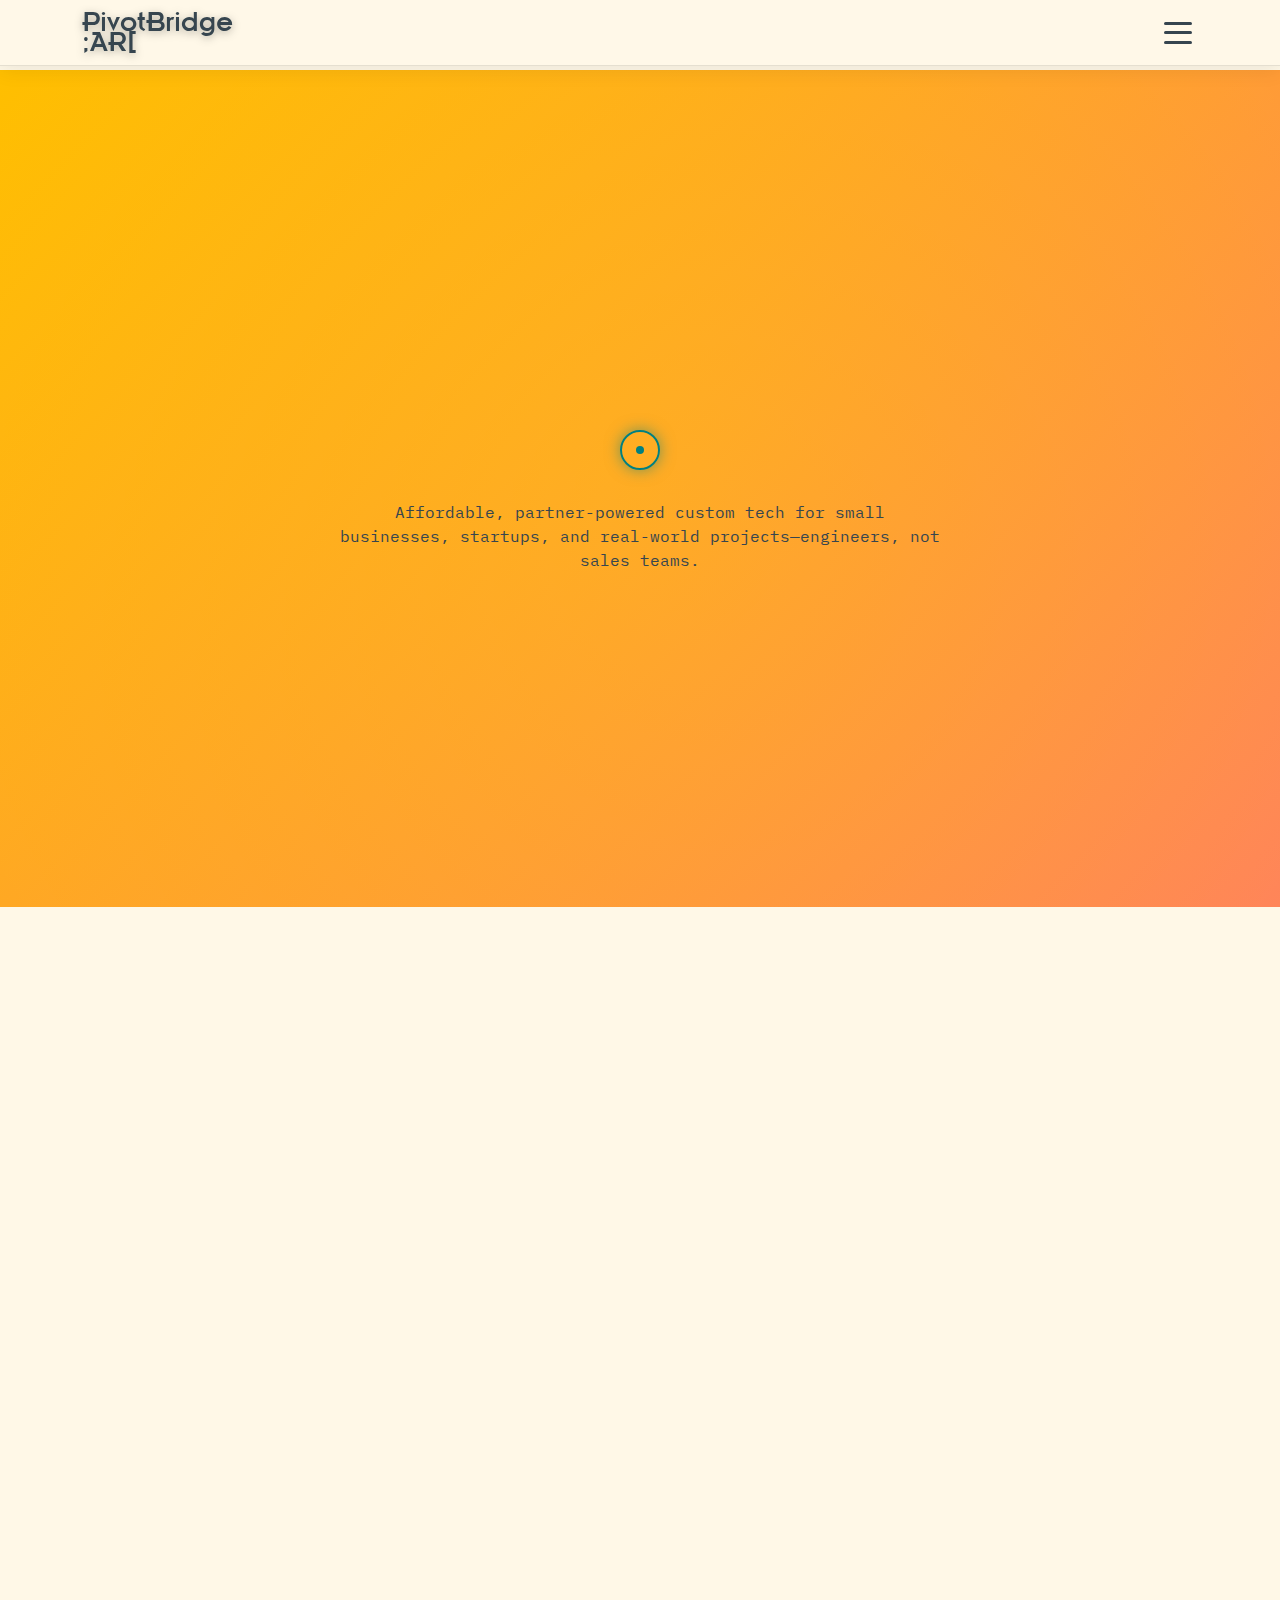
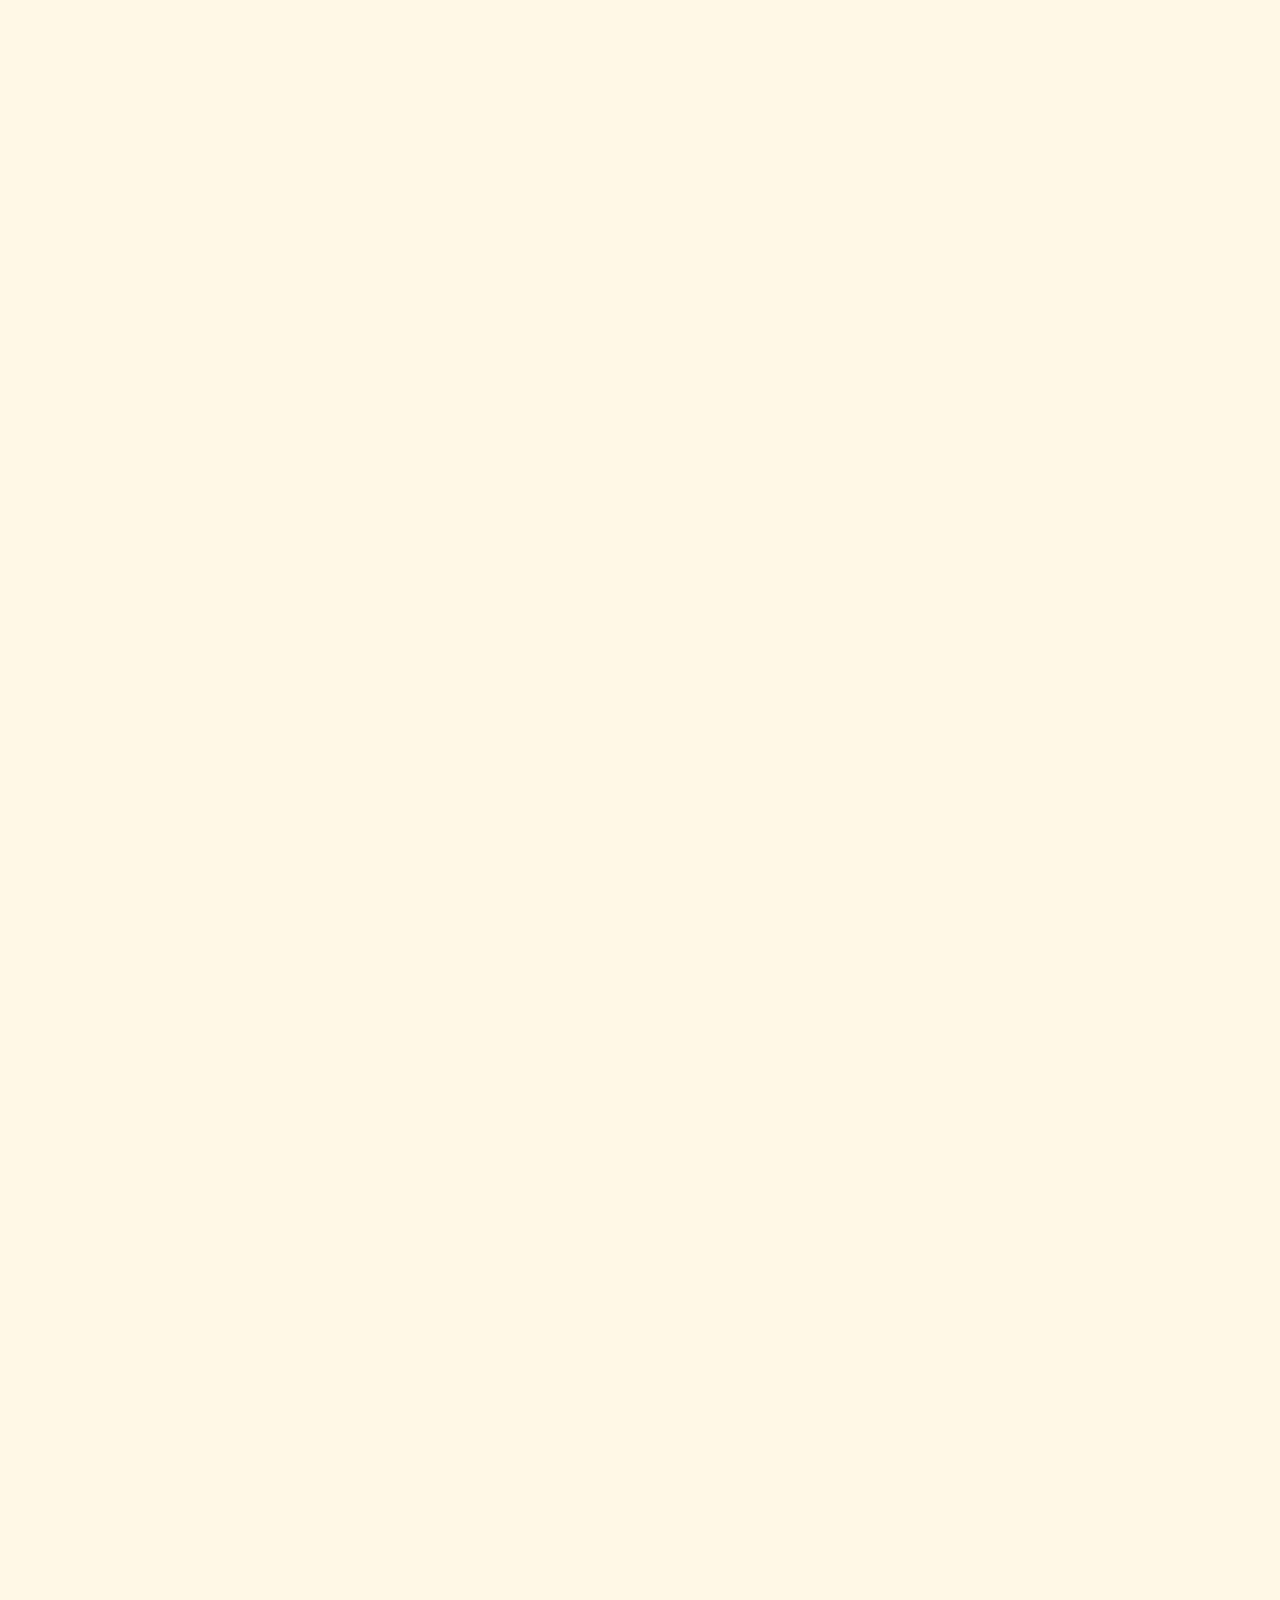
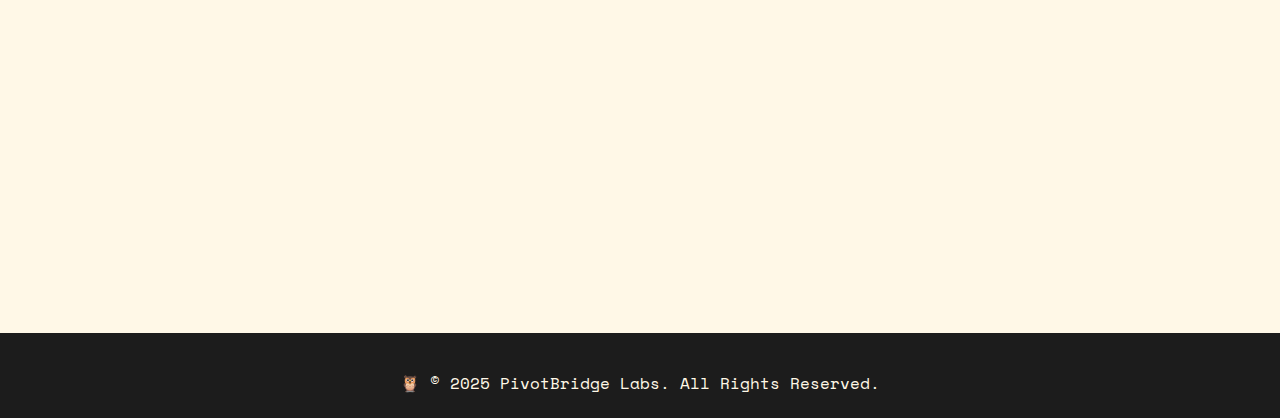
<file: index.html>
<!DOCTYPE html>
<html lang="en">
<head>
    <meta charset="UTF-8">
    <meta name="viewport" content="width=device-width, initial-scale=1.0">

    <title>PivotBridge Labs | No Middlemen. No Delays. No Excuses.</title>
    <meta name="description" content="PivotBridge Labs offers affordable custom software development, AI solutions, and IoT integration for startups and small businesses. Work directly with engineers—no middlemen, no delays.">
    <meta name="keywords" content="custom software, AI agents, chatbot development, IoT solutions, MVP development, small business tech, startup tech partner">
    <meta name="author" content="PivotBridge Labs">

    <link rel="icon" href="assets/L.jpg" type="image/svg+xml">
    <link rel="shortcut icon" href="assets/favicon.ico" type="image/x-icon">

    <meta property="og:type" content="website">
    <meta property="og:url" content="https://your-website-url.com/">
    <meta property="og:title" content="PivotBridge Labs | No Middlemen. No Delays. No Excuses.">
    <meta property="og:description" content="Affordable, partner-powered custom tech for small businesses, startups, and real-world projects—engineers, not sales teams.">
    <meta property="og:image" content="./assets/L.jpg">

    <meta property="twitter:card" content="summary_large_image">
    <meta property="twitter:url" content="https://your-website-url.com/">
    <meta property="twitter:title" content="PivotBridge Labs | No Middlemen. No Delays. No Excuses.">
    <meta property="twitter:description" content="Affordable, partner-powered custom tech for small businesses, startups, and real-world projects—engineers, not sales teams.">
    <meta property="twitter:image" content="./assets/L.jpg">

    <meta name="theme-color" content="#FFBF00">
    
    <link href="https://cdn.jsdelivr.net/npm/bootstrap@5.3.2/dist/css/bootstrap.min.css" rel="stylesheet">
    <link rel="stylesheet" href="https://cdn.jsdelivr.net/npm/bootstrap-icons@1.11.1/font/bootstrap-icons.css">
    
    <link rel="preconnect" href="https://fonts.googleapis.com">
    <link rel="preconnect" href="https://fonts.gstatic.com" crossorigin>
    <link href="https://fonts.googleapis.com/css2?family=Fira+Code:wght@300&family=IBM+Plex+Mono:wght@500&family=JetBrains+Mono:wght@700&family=Recursive:wght@400&family=Space+Mono:wght@400;700&display=swap" rel="stylesheet">
    <!-- Calendly badge widget begin -->
<link href="https://assets.calendly.com/assets/external/widget.css" rel="stylesheet">
<script src="https://assets.calendly.com/assets/external/widget.js" type="text/javascript" async></script>
<script type="text/javascript">window.onload = function() { Calendly.initBadgeWidget({ url: 'https://calendly.com/contact-pbl-zohomail?background_color=ffbf00&text_color=1c1c1c&primary_color=fff8e7', text: 'Setup a Quick call', color: '#ffbf00', textColor: '#36454f', branding: true }); }</script>
<!-- Calendly badge widget end -->
    <link rel="stylesheet" href="style.css">
</head>
<body>

    <div class="cursor-dot"></div>
    <div class="cursor-circle"></div>

    <nav class="navbar navbar-expand-lg fixed-top">
        <div class="container">
            <a class="navbar-brand logo-text" href="#hero">
                <span id="logo-line1"></span>
                <span id="logo-line2"></span>
            </a>
            
            <div class="d-flex align-items-center">
                <div class="collapse navbar-collapse" id="navbarNav">
                    <ul class="navbar-nav ms-auto">
                      <li class="nav-item"><a class="nav-link" href="#hero"">Hero</a></li>
                      <li class="nav-item"><a class="nav-link" href="#about">Story?</a></li>
                      <li class="nav-item"><a class="nav-link" href="#services">WhatWeDo</a></li>
                      <li class="nav-item"><a class="nav-link" href="#testimonials">HappyFolks</a></li>
                      <li class="nav-item"><a class="nav-link" href="#contact">Holler</a></li>
                    </ul>
                </div>

                <div class="custom-toggler" id="custom-toggler" data-bs-toggle="collapse" data-bs-target="#navbarNav">
                    <div class="flipper">
                        <div class="front">
                            <div class="hamburger-icon">
                                <span></span>
                                <span></span>
                                <span></span>
                            </div>
                        </div>
                        <div class="back">
                            <img src="assets/L.svg" alt="Logo Icon">
                        </div>
                    </div>
                </div>
            </div>
        </div>
    </nav>

    <header id="hero" class="hero-section">
      <div class="container text-center">
          <div class="hero-logo-container">
              <img src="assets/L.svg" alt="PivotBridge Labs Logo" class="hero-logo mb-4">
          </div>
          
          <h1 class="tagline">
            <div class="tagline-flipper">
              <div class="tagline-animator">
                <div class="phrase-1"><span>No Middlemen.</span></div>
                <div class="phrase-2"><span>No Delays.</span></div>
                <div class="phrase-3"><span>No Excuses.</span></div>
              </div>
            </div>
          </h1>

          <p class="elevator-pitch">
              <span>Affordable, partner-powered custom tech for small businesses, startups, and real-world projects—engineers, not sales teams.</span>
          </p>
          <p class="prototype-offer">
              <span>See a prototype of your idea first, with no upfront fees. Love it? <i>Then</i> we'll talk numbers.</span>
              <i class="bi bi-question-circle-fill ms-2" 
                 data-bs-toggle="tooltip" 
                 data-bs-placement="top" 
                 title="Applies to initial consultation and defined prototype scope. Terms and conditions apply.">
              </i>
          </p>
          <div class="cta-button-group">
              <a href="#contact" class="btn-group-main">
                  <span>Let's Build Together</span>
              </a>
              <a href="https://www.linkedin.com/company/pivotbridge-labs" target="_blank" rel="noopener noreferrer" class="btn-group-linkedin" aria-label="Visit our LinkedIn">
                  <i class="bi bi-linkedin"></i>
              </a>
          </div>
          <div class="direct-contact text-center mt-4">Book a call with us on <a href="https://calendly.com/contact-pbl-zohomail" target="_blank" rel="noopener noreferrer">Calendly</a></div><br><br>
      </div>
  </header>

    <main>
      <section id="about" class="py-5 fade-in-section">
        <div class="container">
            <div class="row align-items-center">
                <div class="col-lg-7">
                    <h2 class="section-heading">Engineers at the Core.</h2>
                    <div class="team-highlight mt-3">5+ real engineers (and growing!)</div><br><br>
                    <p class="section-subheading">We are a ground-level tech collective owned and operated by the engineers who build your product. We eliminate the middlemen to close the gap between great ideas and quality execution.</p>
                    <div class="about-points">
                        <div class="point">
                            <i class="bi bi-person-video2"></i>
                            <div>
                                <h5>Direct Communication</h5>
                                <p>Talk directly to the builders. This ensures clarity, speed, and a result that's genuinely aligned with your vision.</p>
                            </div>
                        </div>
                        <div class="point">
                            <i class="bi bi-bullseye"></i>
                            <div>
                                <h5>Focused on Impact</h5>
                                <p>We solve real-world problems for small businesses and startups who need a tech partner without the enterprise overhead.</p>
                            </div>
                        </div>
                        <div class="point">
                            <i class="bi bi-rocket-takeoff"></i>
                            <div>
                                <h5>Prototype-First Model</h5>
                                <p>Share your vision and we'll build an initial prototype. You see your idea in action *before* any major financial commitment. If you love it, we'll talk numbers.</p>
                            </div>
                        </div>
                    </div>
                   
                </div>
                <div class="col-lg-5 text-center about-visual">
                  <div class="about-icon-container">
                      <i class="bi bi-people-fill"></i>
                  </div>
                </div>
            </div>
        </div>
    </section>

        <section id="services" class="py-5 fade-in-section">
            <div class="container">
                <h2 class="section-heading text-center">What We Build</h2>
                <div class="row g-4 mt-4">
                    <div class="col-md-6 col-lg-4">
                        <div class="service-card fade-in-card">
                            <h3>Custom Software Development</h3>
                            <p>Web apps, mobile solutions, and desktop tools built from scratch to fit your exact needs.</p>
                            <a href="#contact" class="card-link">Get a Quote</a>
                        </div>
                    </div>
                    <div class="col-md-6 col-lg-4">
                        <div class="service-card fade-in-card">
                            <h3>AI Agent & Chatbot Solutions</h3>
                            <p>Automate tasks and enhance user engagement with intelligent, custom-trained AI agents.</p>
                             <a href="#contact" class="card-link">Get a Quote</a>
                        </div>
                    </div>
                    <div class="col-md-6 col-lg-4">
                        <div class="service-card fade-in-card">
                            <h3>IoT & Hardware Integration</h3>
                            <p>Connecting physical devices to the digital world for data collection and smart automation.</p>
                             <a href="#contact" class="card-link">Get a Quote</a>
                        </div>
                    </div>
                    <div class="col-md-6 col-lg-4">
                        <div class="service-card fade-in-card">
                            <h3>Startup/Product MVPs</h3>
                            <p>Launch your vision quickly with a lean, effective Minimum Viable Product to test your market.</p>
                             <a href="#contact" class="card-link">Get a Quote</a>
                        </div>
                    </div>
                    <div class="col-md-6 col-lg-4">
                        <div class="service-card fade-in-card">
                            <h3>Local Business and School Tech</h3>
                            <p>Affordable tech upgrades, from inventory systems to educational tools for your community.</p>
                             <a href="#contact" class="card-link">Get a Quote</a>
                        </div>
                    </div>
                    <div class="col-md-6 col-lg-4">
                        <div class="service-card fade-in-card">
                            <h3>Freelance/Contract Projects</h3>
                            <p>Need an extra developer or a specialized team to augment your current project? We can help.</p>
                             <a href="#contact" class="card-link">Get a Quote</a>
                        </div>
                    </div>
                </div>
            </div>
        </section>

        <section id="testimonials" class="py-5 bg-light-ivory fade-in-section">
          <div class="container">
              <h2 class="section-heading text-center">What Our Clients Say</h2>
              <div class="testimonial-carousel-container mt-5">
                  
                  <div class="testimonial-card">
                      <p class="testimonial-text">"<b><u>PivotBridge Labs</u></b> did an awesome job getting this additional automation script stood up in record time.In a little over a week, we were able to go from concept to fully functional prototype with numerous features. Excited to explore this prototype further!"</p>
                      <footer class="testimonial-author">
                          <strong>Jesse Miller</strong>, MD, <a href="https://severalmillers.com/">Several Millers.</a>
                      </footer>
                  </div>

                  <div class="testimonial-card">
                      <p class="testimonial-text">More Coming Soon!</p>
                      <footer class="testimonial-author">
                          <strong>PivotBridge Labs</strong>
                      </footer>
                  </div>

              </div>
          </div>
      </section>

      <section id="contact" class="py-5 fade-in-section">

        <div class="container">
            <h2 class="section-heading text-center">Let's Make it Happen.</h2>
            <div class="row justify-content-center mt-4">
                <div class="col-lg-8">
                    <form id="contact-form" action="https://api.web3forms.com/submit" method="POST">

                        <input type="hidden" name="access_key" value="5701d4e2-b384-4de3-bc76-6880e9004c04">
                        <input type="hidden" name="subject" value="New Inquiry from PivotBridge Labs Website">
                        <input type="hidden" name="from_name" value="PivotBridge Labs">
                        <input type="checkbox" name="botcheck" style="display: none;">

                        <div class="mb-3">
                            <label for="name" class="form-label">What should we call you?</label>
                            <input type="text" class="form-control" id="name" name="name" required>
                        </div>
                        <div class="mb-3">
                            <label for="email" class="form-label">Where can we reach you?</label>
                            <input type="email" class="form-control" id="email" name="email" required>
                        </div>
                        <div class="mb-3">
                            <label for="message" class="form-label">What's on your mind?</label>
                            <textarea class="form-control" id="message" name="message" rows="5" required></textarea>
                        </div>
                        <button type="submit" class="btn btn-cta w-100">Let's Talk !!</button>
                    </form>
                    <div id="form-status" class="text-center mt-3"></div>
                    <div class="direct-contact text-center mt-4">
                        <p>Or email us directly at <a href="mailto:contact.pbl@zohomail.in">contact.pbl@zohomail.in</a></p>
                    </div>
                    <div class="direct-contact text-center mt-4">
                        <p>Or book a call with us on <a href="https://calendly.com/contact-pbl-zohomail" target="_blank" rel="noopener noreferrer">Calendly</a></p>
                    </div>
                </div>
            </div>
        </div>
    </section>
    </main>

    <footer class="site-footer">
        <div class="container text-center">
            <p class="copyright"> <a href="https://ramc26.github.io/RamTechSuite/" target="_blank" rel="noopener noreferrer" style="text-decoration: none;">🦉</a> &copy; 2025 PivotBridge Labs. All Rights Reserved.</p>
        </div>
    </footer>

    <script src="https://cdn.jsdelivr.net/npm/bootstrap@5.3.2/dist/js/bootstrap.bundle.min.js"></script>
    <script src="app.js"></script>
</body>
</html>
</file>
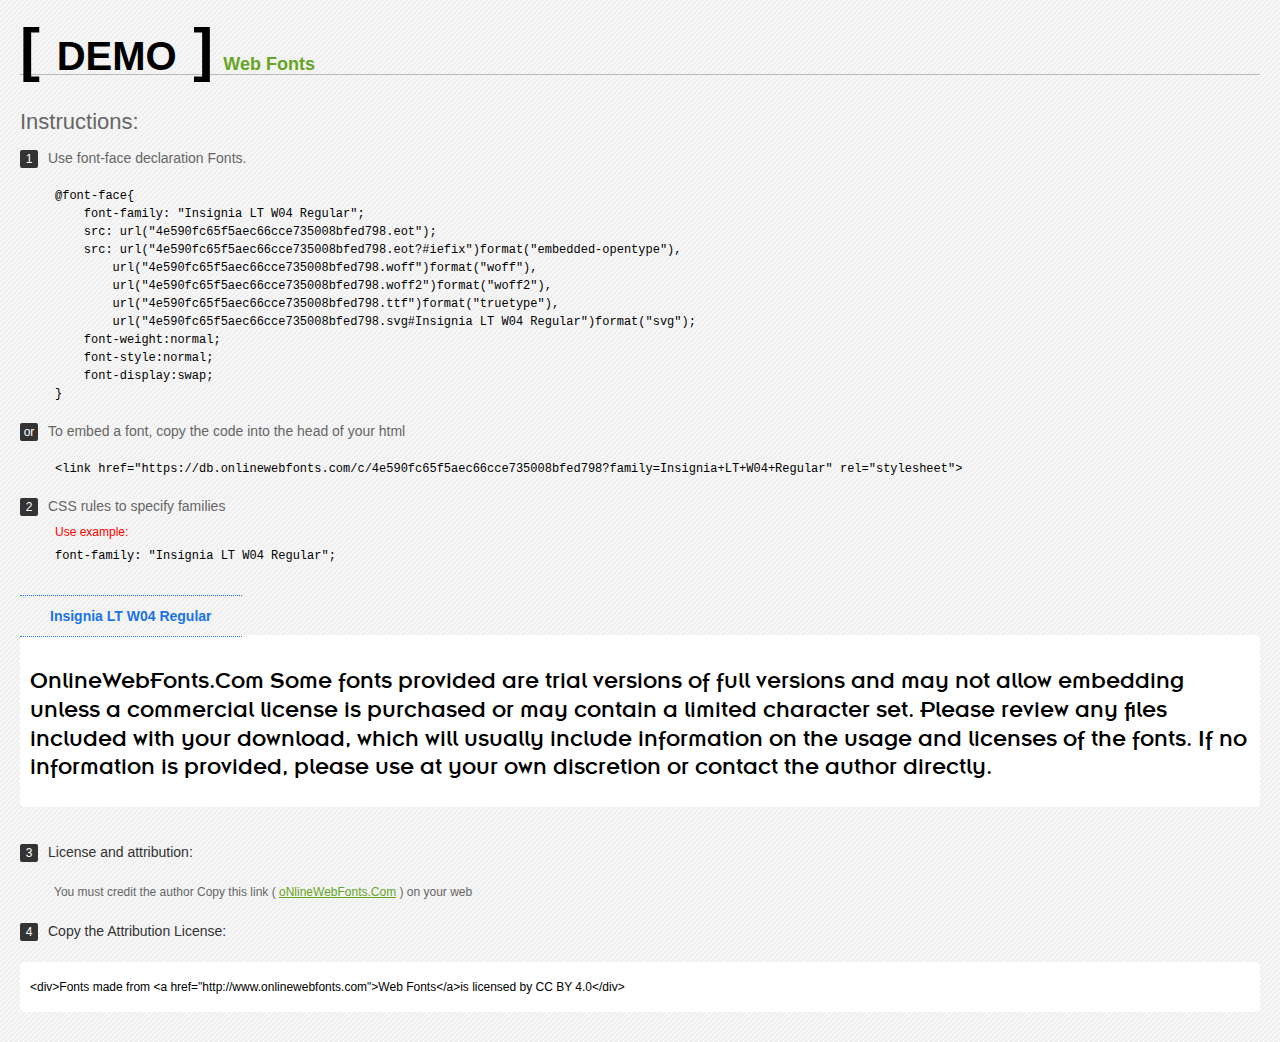
<file: assets/Web Fonts/Web Fonts Demo.html>
<!doctype html>
<html>
<head>
<meta charset="utf-8">
<title>Insignia LT W04 Regular Fonts Demo</title>
<style type="text/css">
*{margin:0;padding:0;list-style-type:none;}body{font-family:Arial,Helvetica,sans-serif;line-height:1.5;font-size:16px;padding:20px;color:#333;background-image:url([data-uri]);}a{color:#66A523;}a:hover,.g:hover{opacity:0.7;}h1{font-size:60px;border-bottom:1px solid #bbb;line-height:20px;color:#000;text-transform:uppercase;margin-top:20px;}h1 a{font-size:18px;color:#66A523;text-decoration:none;text-transform:capitalize;margin-left:10px;}h1 font{font-size:40px;}.info{float:left;font-size:14px;margin-top:30px;color:#666;}.info .inst{font-size:22px;margin-bottom:10px;}.info span,.by span{color:#fff;border-radius:2px;display:inline-block;width:18px;height:18px;text-align:center;margin-right:10px;background-color:#333333;font-size:12px;line-height:18px;}.info .exs{font-size:12px;color:#666;margin-left:35px;display:block;}.info .exs font{color:#f00;line-height:30px;}.demo{float:left;width:100%;height:auto;padding-bottom:10px;margin-top:70px;background-color:#FFF;border-radius:5px;}.demo a{color:#1a73e8;float:left;font-weight:bold;font-size:14px;padding-right:30px;padding-left:30px;position:relative;border-top-width:1px;border-top-style:dotted;border-top-color:#1A73E8;text-decoration:none;border-bottom-width:1px;border-bottom-style:dotted;border-bottom-color:#1A73E8;line-height:40px;margin-top:-40px;}.demo .t{font-size:24px;float:left;width:calc(100% - 20px);color:#000;height:120px;margin-top:20px;line-height:1.2em;overflow-x:hidden;padding:10px;}.by{padding-top:15px;float:left;width:100%;margin-top:10px;margin-right:0;margin-bottom:10px;margin-left:0;font-size:14px;color:#666;}.by .b{padding-top:10px;padding-bottom:10px;color:#333;}.by .a{padding-top:10px;padding-bottom:10px;margin-left:34px;font-size:12px;}.te{width:100%;height:auto;border:0px solid #CCC;resize:none;float:left;margin-top:10px;line-height:16px;overflow:hidden;border-radius:5px;color:#000000;background-color:#FFF;font-size:12px;margin-bottom:20px;text-indent:10px;padding-top:17px;padding-bottom:17px;}pre{color:#000;}
</style>
<style type="text/css">

@font-face{
    font-family: "Insignia LT W04 Regular";
    src: url("4e590fc65f5aec66cce735008bfed798.eot");
    src: url("4e590fc65f5aec66cce735008bfed798.eot?#iefix")format("embedded-opentype"),
        url("4e590fc65f5aec66cce735008bfed798.woff")format("woff"),
        url("4e590fc65f5aec66cce735008bfed798.woff2")format("woff2"),
        url("4e590fc65f5aec66cce735008bfed798.ttf")format("truetype"),
        url("4e590fc65f5aec66cce735008bfed798.svg#Insignia LT W04 Regular")format("svg");
    font-weight:normal;
    font-style:normal;
    font-display:swap;
}

</style>
</head>
<body>
<h1> <span>[ <font>Demo</font> ]</span><a href="http://www.onlinewebfonts.com" target="_blank">Web Fonts</a></h1>
<div class="info">
  <div class="inst">Instructions:</div>
  <span>1</span>Use font-face declaration Fonts.
  <div class="exs">
    <pre>

@font-face{
    font-family: "Insignia LT W04 Regular";
    src: url("4e590fc65f5aec66cce735008bfed798.eot");
    src: url("4e590fc65f5aec66cce735008bfed798.eot?#iefix")format("embedded-opentype"),
        url("4e590fc65f5aec66cce735008bfed798.woff")format("woff"),
        url("4e590fc65f5aec66cce735008bfed798.woff2")format("woff2"),
        url("4e590fc65f5aec66cce735008bfed798.ttf")format("truetype"),
        url("4e590fc65f5aec66cce735008bfed798.svg#Insignia LT W04 Regular")format("svg");
    font-weight:normal;
    font-style:normal;
    font-display:swap;
}

</pre>
  </div>
  <span>or</span>To embed a font, copy the code into the head of your html
  <div class="exs">
<br/><pre>&lt;link href=&quot;https://db.onlinewebfonts.com/c/4e590fc65f5aec66cce735008bfed798?family=Insignia+LT+W04+Regular&quot; rel=&quot;stylesheet&quot;&gt;</pre><br/>
  </div>
  <span>2</span>CSS rules to specify families
  <div class="exs"><font>Use example:</font> <br/>
    <pre>
font-family: &quot;Insignia LT W04 Regular&quot;;
</pre>
  </div>
</div>
<!--demo-->
<div class="demo"><a href="https://www.onlinewebfonts.com/download/4e590fc65f5aec66cce735008bfed798" target="_blank">Insignia LT W04 Regular</a>
  <div class="t" style='font-family:"Insignia LT W04 Regular"'>
  OnlineWebFonts.Com Some fonts provided are trial versions of full versions and may not allow embedding 
unless a commercial license is purchased or may contain a limited character set. 
Please review any files included with your download, 
which will usually include information on the usage and licenses of the fonts. 
If no information is provided, 
please use at your own discretion or contact the author directly.</div>
</div>
<!--demo-->
<div class="by">
  <div class="b"><span>3</span>License and attribution:</div>
  <div class="a">You must credit the author Copy this link ( <a href="http://www.onlinewebfonts.com" target="_blank">oNlineWebFonts.Com</a> ) on your web</div>
  <div class="b"><span>4</span>Copy the Attribution License:</div>
  <div class="te">&lt;div&gt;Fonts made from &lt;a href="http://www.onlinewebfonts.com"&gt;Web Fonts&lt;/a&gt;is licensed by CC BY 4.0&lt;/div&gt;</div>
</div>
</body>
</html>
</file>
<file: style.css>
@font-face {
    font-family: 'Insignia';
    src: url('assets/Insignia LT W04 Regular.ttf') format('truetype');
    font-weight: normal;
    font-style: normal;
}

:root {
    --amber: #FFBF00;
    --charcoal: #36454F;
    --teal: #008080;
    --aqua: #00A9A9;
    --ivory: #FFF8E7;
    --graphite: #1C1C1C;
    --gold: #FFD700;
    --coral: #FF6B6B;
    --coral-light: #FF8559;
    --font-heading: 'JetBrains Mono', monospace;
    --font-subheading: 'IBM Plex Mono', monospace;
    --font-body: 'Recursive', monospace;
    --font-note: 'Fira Code', monospace;
    --font-menu: 'Space Mono', monospace;
    --font-logo: 'Insignia', serif;
}

body {
    background-color: var(--ivory);
    color: var(--charcoal);
    font-family: var(--font-body);
    padding-top: 70px;
    cursor: none;
}

a,
button,
.service-card {
    cursor: none;
}

.cursor-dot {
    width: 8px;
    height: 8px;
    background-color: var(--teal);
    position: fixed;
    top: 50%;
    left: 50%;
    transform: translate(-50%, -50%);
    border-radius: 50%;
    pointer-events: none;
    z-index: 9999;
    transition: transform 0.1s ease-out;
}

.cursor-circle {
    width: 40px;
    height: 40px;
    border: 2px solid var(--teal);
    position: fixed;
    top: 50%;
    left: 50%;
    transform: translate(-50%, -50%);
    border-radius: 50%;
    pointer-events: none;
    z-index: 9999;
    transition: transform 0.2s ease-out, width 0.3s, height 0.3s, opacity 0.3s, border-color 0.3s;
    box-shadow: 0 0 15px rgba(0, 128, 128, 0.55);
    animation: cursorPulse 2s ease-in-out infinite;
}

@keyframes cursorPulse {
    0%, 100% { 
        transform: translate(-50%, -50%) scale(1);
        opacity: 0.8;
    }
    50% { 
        transform: translate(-50%, -50%) scale(1.1);
        opacity: 1;
    }
}

.cursor-grow {
    transform: translate(-50%, -50%) scale(5.8);
    opacity: 0.7;
    border-color: var(--amber);
    box-shadow: 0 0 25px rgba(255, 191, 0, 0.5);
}

.fade-in-section,
.fade-in-card {
    opacity: 0;
    transform: translateY(30px);
    transition: opacity 0.6s ease-out, transform 0.6s ease-out;
}

.fade-in-section.visible,
.fade-in-card.visible {
    opacity: 1;
    transform: translateY(0);
}

.service-card.fade-in-card {
    transition-delay: calc(var(--card-index) * 100ms);
}

h1,
h2,
h3,
h4,
h5,
h6 {
    font-family: var(--font-heading);
    font-weight: 700;
    color: var(--charcoal);
}

.section-heading {
    font-family: var(--font-heading);
    position: relative;
    display: inline-block;
    padding-bottom: 15px;
    opacity: 0;
    transform: translateY(30px);
    transition: all 0.8s ease;
}

.section-heading.visible {
    opacity: 1;
    transform: translateY(0);
}

.section-heading::after {
    content: '';
    position: absolute;
    bottom: 0;
    left: 50%;
    transform: translateX(-50%);
    width: 0;
    height: 4px;
    background: linear-gradient(45deg, var(--amber), var(--gold));
    transition: width 0.6s ease;
    border-radius: 2px;
    box-shadow: 0 2px 8px rgba(255, 191, 0, 0.3);
}

.visible .section-heading::after {
    width: 80px;
}

.section-heading:hover::after {
    width: 100%;
    box-shadow: 0 4px 12px rgba(255, 191, 0, 0.5);
}

.section-subheading {
    font-family: var(--font-subheading);
    font-size: 1.1rem;
    line-height: 1.6;
}

.navbar {
    background-color: rgba(255, 248, 231, 0.85);
    backdrop-filter: blur(15px);
    border-bottom: 1px solid rgba(0, 0, 0, 0.1);
    box-shadow: 0 4px 20px rgba(0, 0, 0, 0.08);
    transition: all 0.3s ease;
}

.navbar.scrolled {
    background-color: rgba(255, 248, 231, 0.95);
    box-shadow: 0 6px 30px rgba(0, 0, 0, 0.5);
}

.navbar-nav {
    align-items: center;
}

.navbar .nav-link {
    font-family: var(--font-menu);
    color: var(--charcoal);
    transition: all 0.3s ease;
    padding: 0.5rem 1rem;
    position: relative;
    border-radius: 8px;
}

.navbar .nav-link::after {
    content: '';
    position: absolute;
    bottom: 0;
    left: 50%;
    width: 0;
    height: 2px;
    background: linear-gradient(45deg, var(--teal), var(--aqua));
    transition: all 0.3s ease;
    transform: translateX(-50%);
    border-radius: 2px;
}

.navbar .nav-link:hover {
    color: var(--teal);
    transform: translateY(-2px);
    background: rgba(0, 128, 128, 0.08);
}

.navbar .nav-link:hover::after {    
    width: 70%;
}

.custom-toggler {
    width: 40px;
    height: 40px;
    perspective: 1000px;
    cursor: none;
    z-index: 1100;
    margin-left: 1rem;
}

.custom-toggler .flipper {
    position: relative;
    width: 100%;
    height: 100%;
    transition: transform 0.6s;
    transform-style: preserve-3d;
}

.custom-toggler .flipper.flipped {
    transform: rotateY(180deg);
}

.custom-toggler .front,
.custom-toggler .back {
    position: absolute;
    width: 100%;
    height: 100%;
    backface-visibility: hidden;
    display: flex;
    align-items: center;
    justify-content: center;
}

.custom-toggler .back {
    transform: rotateY(180deg);
}

.custom-toggler .back img {
    width: 28px;
    height: 28px;
}

.hamburger-icon {
    width: 28px;
    height: 22px;
    display: flex;
    flex-direction: column;
    justify-content: space-between;
}

.hamburger-icon span {
    width: 100%;
    height: 3px;
    background-color: var(--charcoal);
    border-radius: 2px;
}

.hero-section {
    background: linear-gradient(135deg, var(--amber) 0%,var(--coral-light) 50%, var(--amber) 100%);
    background-size: 200% 200%;
    height: 93vh;
    display: flex;
    align-items: center;
    justify-content: center;
    padding: 2rem;
    position: relative;
    overflow: hidden;
    animation: heroGradient 6s ease infinite;
}

@keyframes heroGradient {
    0%, 100% { background-position: 0% 50%; }
    50% { background-position: 100% 50%; }
}

.hero-section::before {
    content: '';
    position: absolute;
    top: -50%;
    left: -50%;
    width: 200%;
    height: 200%;
    background: radial-gradient(circle, rgba(255, 215, 0, 0.2) 0%, transparent 50%);
    animation: heroRotate 20s linear infinite;
}

@keyframes heroRotate {
    0% { transform: rotate(0deg); }
    100% { transform: rotate(360deg); }
}

.hero-logo-container {
    perspective: 1000px;
    display: inline-block;
    position: relative;
    z-index: 2;
}

.hero-logo {
    max-width: 250px;
    transition: transform 0.2s ease-out;
    filter: drop-shadow(0 10px 30px rgba(0, 0, 0, 0.3));
    animation: logoFloat 4s ease-in-out infinite, glitchAppear 1.2s ease-out forwards;
    opacity: 0;
    position: relative;
}

@keyframes logoFloat {
    0%, 100% { transform: translateY(0px); }
    50% { transform: translateY(-15px); }
}

@keyframes glitchAppear {
    0% {
        opacity: 0;
        transform: translateY(30px) scale(0.8);
        filter: blur(15px) drop-shadow(0 10px 30px rgba(0, 0, 0, 0.3));
    }
    15% {
        opacity: 1;
        transform: translateY(10px) scale(1.05);
        filter: blur(8px) drop-shadow(0 10px 30px rgba(0, 0, 0, 0.3));
    }
    30% {
        transform: translateY(-5px) scale(0.98);
        filter: blur(4px) drop-shadow(0 10px 30px rgba(0, 0, 0, 0.3));
    }
    45% {
        transform: translateY(0px) scale(1.02);
        filter: blur(1px) drop-shadow(0 10px 30px rgba(0, 0, 0, 0.3));
    }
    60% {
        transform: translateY(-2px) scale(1);
        filter: blur(0px) drop-shadow(0 10px 30px rgba(0, 0, 0, 0.3));
    }
    75% {
        transform: translateY(1px) scale(1.01);
    }
    100% {
        opacity: 1;
        transform: translateY(0px) scale(1);
        filter: blur(0px) drop-shadow(0 10px 30px rgba(0, 0, 0, 0.3));
    }
}

.hero-logo::before,
.hero-logo::after {
    content: '';
    position: absolute;
    top: 0;
    left: 0;
    right: 0;
    bottom: 0;
    pointer-events: none;
    opacity: 0;
}

.hero-logo::before {
    background: linear-gradient(90deg, transparent 0%, rgba(255, 191, 0, 0.7) 50%, transparent 100%);
    animation: glitchScanHorizontal 1s ease-out 0.3s;
}

.hero-logo::after {
    background: linear-gradient(0deg, transparent 0%, rgba(0, 128, 128, 0.7) 50%, transparent 100%);
    animation: glitchScanVertical 1.1s ease-out 0.4s;
}

@keyframes glitchScanHorizontal {
    0% {
        opacity: 0;
        transform: translateX(-100%) scaleY(0.5);
    }
    10% {
        opacity: 1;
        transform: translateX(-30%) scaleY(0.5);
    }
    20% {
        opacity: 0.9;
        transform: translateX(0%) scaleY(0.5);
    }
    40% {
        opacity: 1;
        transform: translateX(50%) scaleY(0.5);
    }
    60% {
        opacity: 0.8;
        transform: translateX(80%) scaleY(0.5);
    }
    80% {
        opacity: 0.6;
        transform: translateX(100%) scaleY(0.5);
    }
    100% {
        opacity: 0;
        transform: translateX(150%) scaleY(0.5);
    }
}

@keyframes glitchScanVertical {
    0% {
        opacity: 0;
        transform: translateY(-100%) scaleX(0.5);
    }
    10% {
        opacity: 1;
        transform: translateY(-30%) scaleX(0.5);
    }
    20% {
        opacity: 0.9;
        transform: translateY(0%) scaleX(0.5);
    }
    40% {
        opacity: 1;
        transform: translateY(50%) scaleX(0.5);
    }
    60% {
        opacity: 0.8;
        transform: translateY(80%) scaleX(0.5);
    }
    80% {
        opacity: 0.6;
        transform: translateY(100%) scaleX(0.5);
    }
    100% {
        opacity: 0;
        transform: translateY(150%) scaleX(0.5);
    }
}

.logo-text {
    font-family: var(--font-logo);
    font-size: 3.0rem;
    font-weight: normal;
    color: var(--charcoal);
    line-height: 0.68;
    text-decoration: none;
    display: flex;
    flex-direction: column;
    transition: all 0.3s ease;
    filter: drop-shadow(0 2px 4px rgba(0, 0, 0, 0.3));
}

.logo-text span {
    display: block;
    visibility: hidden;
}

.logo-text:hover {
    color: var(--teal);
    text-decoration: none;
    transform: scale(1.05);
    filter: drop-shadow(0 4px 8px rgba(0, 128, 128, 0.9));
}

.navbar .logo-text {
    font-size: 1.8rem;
}


@keyframes popInBounce {
    0% {
        opacity: 0;
        transform: scale(0.3) translateY(50px);
    }
    50% {
        opacity: 1;
        transform: scale(1.1) translateY(-10px);
    }
    70% {
        transform: scale(0.95) translateY(5px);
    }
    100% {
        opacity: 1;
        transform: scale(1) translateY(0);
    }
}

.hero-section .tagline {
    font-size: 4.3rem;
    color: var(--graphite);
    line-height: 1.2;
    text-shadow: 6px 6px 6px rgba(0, 0, 0, 0.6);
    position: relative;
    z-index: 2;
    opacity: 0;
    animation: popInBounce 0.8s cubic-bezier(0.68, -0.55, 0.265, 1.55) 0.5s forwards;
}

.tagline-flipper {
    height: 1.2em; /* This should match the h1 line-height */
    line-height: 1.2em;
    overflow: hidden;
    display: inline-block;
    vertical-align: middle;
}

.tagline-animator {
    animation: flip-show 6s linear infinite;
}

.tagline-animator > div {
    display: block;
    padding: 0 1rem;
    height: 1.2em; /* Match container height */
    line-height: 1.2em; /* Center text vertically */
    margin-bottom: 0;
}

.tagline-animator .phrase-1 {
    background: var(--teal);
    color: var(--ivory);
}
.tagline-animator .phrase-2 {
    background: var(--amber);
    color: var(--graphite);
}
.tagline-animator .phrase-3 {
    background: var(--aqua);
    color: white;
}

@keyframes flip-show {
    0%    { margin-top: 0em; }
    5%    { margin-top: 0em; }  /* Show item 1 */
    33%   { margin-top: 0em; }  /* Hold item 1 */
    38%   { margin-top: -1.2em; } /* Show item 2 */
    66%   { margin-top: -1.2em; } /* Hold item 2 */
    71%   { margin-top: -2.4em; } /* Show item 3 */
    95%   { margin-top: -2.4em; } /* Hold item 3 */
    100%  { margin-top: 0em; } /* Reset */
}

/* Adjust font size for mobile */
@media (max-width: 768px) {
    .hero-section .tagline {
        font-size: 1.2rem;
        text-shadow: 3px 3px 3px rgba(0, 0, 0, 0.6);
    }
}
/* .hero-section .tagline span {
    display: inline-block;
    margin: 0 0.25em;
    opacity: 0;
    transform: translateY(30px) scale(0.9);
    transition: opacity 0.6s ease, transform 0.6s ease;
}

.hero-section .tagline.animate-in span:nth-child(1) { transition-delay: 0.2s; }
.hero-section .tagline.animate-in span:nth-child(2) { transition-delay: 0.4s; }
.hero-section .tagline.animate-in span:nth-child(3) { transition-delay: 0.6s; }

.hero-section .tagline.animate-in span {
    opacity: 1;
    transform: translateY(0) scale(1);
} */

.hero-section .elevator-pitch {
    position: relative;
    z-index: 2;
}

.hero-section .elevator-pitch span {
    display: inline-block;
    opacity: 0;
    transform: translateY(30px) scale(0.95);
    transition: opacity 0.7s ease, transform 0.7s ease;
}

.hero-section .elevator-pitch.animate-in span {
    opacity: 1;
    transform: translateY(0) scale(1);
}

.prototype-offer {
    font-family: var(--font-subheading);
    color: var(--charcoal);
    max-width: 600px;
    margin: 0.5rem auto 2rem;
    font-size: 1rem;
    position: relative;
    z-index: 2;
}

.prototype-offer span, .prototype-offer i {
    display: inline-block;
    vertical-align: middle;
    opacity: 0;
    transform: translateY(30px) scale(0.95);
    transition: opacity 0.7s ease, transform 0.7s ease;
}

.prototype-offer.animate-in span,
.prototype-offer.animate-in i {
    opacity: 1;
    transform: translateY(0) scale(1);
}

.prototype-offer i {
    color: var(--teal);
    font-size: 1.1rem;
    cursor: none; 
    transition: all 0.3s ease;
}

.prototype-offer i:hover {
    color: var(--aqua);
    transform: scale(1.2);
}

.hero-section .btn-cta {
    position: relative;
    z-index: 2;
}

.hero-section .btn-cta span {
    display: inline-block;
    opacity: 0;
    transform: translateY(30px) scale(0.9);
    transition: opacity 0.7s ease, transform 0.7s ease;
}

.hero-section .btn-cta.animate-in span {
    opacity: 1;
    transform: translateY(0) scale(1);
}

.hero-section .elevator-pitch {
    font-family: var(--font-subheading);
    color: var(--charcoal);
    max-width: 600px;
    margin: 1rem auto 1rem;
}

.about-points {
    margin-top: 2rem;
}

.about-points .point {
    display: flex;
    align-items: flex-start;
    margin-bottom: 1.5rem;
}

.about-points .point i {
    font-size: 1.8rem;
    color: var(--teal);
    margin-right: 1rem;
    margin-top: 0.25rem;
}

.about-points .point h5 {
    font-family: var(--font-subheading);
    margin-bottom: 0.25rem;
}

.about-points .point p {
    margin: 0;
    font-size: 0.95rem;
}

/* Find and REPLACE your existing .about-visual styles with these */
.about-visual {
    position: relative;
    display: flex;
    align-items: center;
    justify-content: center;
    min-height: 400px;
}

.about-icon-container {
    width: 280px;
    height: 280px;
    background: linear-gradient(45deg, var(--amber), var(--coral));
    border-radius: 65% 35% 55% 45% / 55% 45% 55% 45%;
    display: flex;
    align-items: center;
    justify-content: center;
    box-shadow: 0 15px 40px rgba(0,0,0,0.1);
    animation: blobAnimate 8s ease-in-out infinite;
    transition: all 0.4s ease, transform 0.2s ease-out; /* Added transform for JS parallax */
}

@keyframes blobAnimate {
    0%, 100% {
        border-radius: 65% 35% 55% 45% / 55% 45% 55% 45% 15%;
    }
    50% {
        border-radius: 35% 65% 45% 55% / 45% 55% 45% 55%;
    }
}

.about-icon-container i {
    font-size: 6rem;
    color: var(--graphite);
    transition: all 0.3s ease;
}

.about-visual:hover .about-icon-container {
     box-shadow: 0 20px 50px rgba(0,0,0,0.2);
}

.about-visual:hover i {
     transform: rotate(15deg);
     color: var(--teal);
}

.btn-cta {
    font-family: var(--font-heading);
    background: linear-gradient(45deg, var(--teal), var(--aqua), var(--teal));
    background-size: 200% 200%;
    color: white;
    padding: 15px 40px;
    border-radius: 50px;
    text-decoration: none;
    transition: all 0.4s ease;
    border: none;
    font-weight: 700;
    box-shadow: 0 8px 25px rgba(0, 128, 128, 0.3);
    position: relative;
    overflow: hidden;
    animation: buttonGradient 3s ease infinite;
}

@keyframes buttonGradient {
    0%, 100% { background-position: 0% 50%; }
    50% { background-position: 100% 50%; }
}

.btn-cta::before {
    content: '';
    position: absolute;
    top: 50%;
    left: 50%;
    width: 0;
    height: 0;
    border-radius: 50%;
    background: rgba(255, 255, 255, 0.3);
    transform: translate(-50%, -50%);
    transition: width 0.6s, height 0.6s;
}

.btn-cta:hover::before {
    width: 300px;
    height: 300px;
}

.btn-cta:hover {
    transform: translateY(-5px) scale(1.05);
    box-shadow: 0 15px 40px rgba(0, 128, 128, 0.5);
    color: white;
}

.cta-button-group {
    display: inline-flex;
    align-items: stretch;
    box-shadow: 0 8px 25px rgba(0, 128, 128, 0.3);
    border-radius: 50px;
    overflow: hidden;
    position: relative;
    z-index: 2;
    opacity: 0;
    transform: translateY(30px) scale(0.9);
    transition: opacity 0.7s ease, transform 0.7s ease, box-shadow 0.4s ease;
}

.cta-button-group.animate-in {
    opacity: 1;
    transform: translateY(0) scale(1);
}

.cta-button-group:hover {
    box-shadow: 0 15px 40px rgba(0, 128, 128, 0.5);
}

.btn-group-main {
    font-family: var(--font-heading);
    background: linear-gradient(45deg, var(--teal), var(--aqua), var(--teal));
    background-size: 200% 200%;
    color: white;
    padding: 15px 35px;
    text-decoration: none;
    transition: all 0.4s ease;
    border: none;
    font-weight: 700;
    position: relative;
    overflow: hidden;
    animation: buttonGradient 3s ease infinite;
    border-right: 1px solid rgba(255, 255, 255, 0.2);
}

.btn-group-main span {
    position: relative;
    z-index: 2;
    display: inline-block;
}

.btn-group-main::before {
    content: '';
    position: absolute;
    top: 50%;
    left: 50%;
    width: 0;
    height: 0;
    border-radius: 50%;
    background: rgba(255, 255, 255, 0.3);
    transform: translate(-50%, -50%);
    transition: width 0.6s, height 0.6s;
    z-index: 1;
}

.btn-group-main:hover::before {
    width: 300px;
    height: 300px;
}

.btn-group-main:hover {
    color: white;
    padding-right: 40px;
}

.btn-group-linkedin {
    font-family: var(--font-heading);
    background: linear-gradient(45deg, var(--teal), var(--aqua), var(--teal));
    background-size: 200% 200%;
    color: white;
    padding: 15px 20px;
    text-decoration: none;
    transition: all 0.4s ease;
    border: none;
    font-weight: 700;
    display: flex;
    align-items: center;
    justify-content: center;
    animation: buttonGradient 3s ease infinite;
    position: relative;
    overflow: hidden;
}

.btn-group-linkedin i {
    font-size: 1.3rem;
    position: relative;
    z-index: 2;
}

.btn-group-linkedin::before {
    content: '';
    position: absolute;
    top: 50%;
    left: 50%;
    width: 0;
    height: 0;
    border-radius: 50%;
    background: rgba(255, 255, 255, 0.3);
    transform: translate(-50%, -50%);
    transition: width 0.6s, height 0.6s;
    z-index: 1;
}

.btn-group-linkedin:hover::before {
    width: 200px;
    height: 200px;
}

.btn-group-linkedin:hover {
    background: #0077B5;
    color: white;
    padding-left: 25px;
    padding-right: 25px;
}

.btn-group-linkedin:hover i {
    transform: scale(1.2) rotate(5deg);
}

section {
    padding: 80px 0;
}

.team-highlight {
    font-family: var(--font-subheading);
    font-weight: 500;
    color: var(--teal);
    background-color: #e0f2f2;
    padding: 10px 15px;
    display: inline-block;
    border-radius: 5px;
    margin-top: 1rem;
}

.service-card {
    background: linear-gradient(145deg, #ffffff 0%, #f8f9fa 100%);
    border: 1px solid rgba(0, 0, 0, 0.05);
    padding: 2rem;
    height: 100%;
    border-radius: 15px;
    transition: all 0.4s ease;
    position: relative;
    overflow: hidden;
    box-shadow: 0 8px 20px rgba(0, 0, 0, 0.08);
}

.service-card::before {
    content: '';
    position: absolute;
    top: 0;
    left: -100%;
    width: 100%;
    height: 100%;
    background: linear-gradient(90deg, transparent, rgba(0, 128, 128, 0.1), transparent);
    transition: left 0.5s;
}

.service-card:hover::before {
    left: 100%;
}

.service-card:hover {
    transform: translateY(-15px) scale(1.02);
    box-shadow: 0 20px 50px rgba(0, 128, 128, 0.2);
    border-color: var(--teal);
}

.service-card h3 {
    color: var(--teal);
    transition: all 0.3s ease;
    position: relative;
    z-index: 2;
}

.service-card:hover h3 {
    color: var(--aqua);
    transform: translateX(5px);
}

.service-card .card-link {
    font-family: var(--font-menu);
    color: var(--teal);
    text-decoration: none;
    font-weight: 700;
    position: relative;
    z-index: 2;
    transition: all 0.3s ease;
    display: inline-block;
}

.service-card .card-link::after {
    content: '→';
    margin-left: 5px;
    display: inline-block;
    transition: transform 0.3s ease;
}

.service-card:hover .card-link {
    color: var(--aqua);
}

.service-card:hover .card-link::after {
    transform: translateX(5px);
}

.profile-card {
    background-color: #fff;
    border-radius: 10px;
    padding: 2rem;
    text-align: center;
    box-shadow: 0 10px 25px rgba(0, 0, 0, 0.05);
    transition: transform 0.3s;
    height: 100%;
}

.profile-card:hover {
    transform: translateY(-5px);
}

.profile-img {
    width: 120px;
    height: 120px;
    border-radius: 50%;
    object-fit: cover;
    margin-bottom: 1rem;
    border: 4px solid var(--ivory);
}

.profile-name {
    font-family: var(--font-heading);
    margin-bottom: 0.25rem;
}

.profile-title {
    font-family: var(--font-subheading);
    color: var(--teal);
    margin-bottom: 1rem;
}

.profile-bio {
    font-size: 0.9rem;
    color: var(--charcoal);
}

.profile-socials {
    margin-top: 1rem;
}

.profile-socials a {
    color: var(--charcoal);
    font-size: 1.5rem;
    margin: 0 0.5rem;
    transition: color 0.3s;
}

.profile-socials a:hover {
    color: var(--teal);
}

.bg-light-ivory {
    background-color: #fcfaf3;
}

.testimonial-carousel-container {
    position: relative;
    min-height: 280px;
    display: flex;
    justify-content: center;
    align-items: center;
    max-width: 800px;
    margin: auto;
}

.testimonial-card {
    background-color: #fff;
    border-left: 5px solid var(--amber);
    padding: 2.5rem;
    text-align: center;
    border-radius: 10px;
    box-shadow: 0 10px 30px rgba(0, 0, 0, 0.07);
    position: absolute;
    width: 100%;
    opacity: 0;
    transform: scale(0.9) translateY(20px);
    transition: opacity 0.7s ease, transform 0.7s ease;
    z-index: 1;
}

.testimonial-card.active {
    opacity: 1;
    transform: scale(1) translateY(0);
    z-index: 3;
}

.testimonial-card.next {
    opacity: 0.4;
    transform: scale(0.95) translateY(10px);
    z-index: 2;
}

.testimonial-text {
    font-family: var(--font-subheading);
    font-size: 1.2rem;
    line-height: 1.4;
    margin-bottom: 1.2rem;
    font-style: italic;
}

.testimonial-author {
    font-family: var(--font-body);
    font-weight: 700;
}

#contact {
    background-color: #fdfdfd;
}

.form-label {
    font-family: var(--font-subheading);
}

.form-control {
    background-color: #f0f0f0;
    border: 1px solid #ddd;
    font-family: var(--font-body);
}

.form-control:focus {
    background-color: white;
    border-color: var(--teal);
    box-shadow: 0 0 0 0.25rem rgba(0, 128, 128, 0.25);
}

.site-footer {
    background-color: var(--graphite);
    color: var(--ivory);
    padding: 30px 0 15px;
    font-family: var(--font-menu);
}

.footer-cta-group {
    display: inline-flex;
    align-items: stretch;
    box-shadow: 0 4px 15px rgba(0, 0, 0, 0.3);
    border-radius: 50px;
    overflow: hidden;
    margin-bottom: 1.5rem;
    transition: all 0.4s ease;
}

.footer-cta-group:hover {
    box-shadow: 0 8px 25px rgba(0, 128, 128, 0.4);
    transform: translateY(-3px);
}

.footer-btn-group-main {
    font-family: var(--font-heading);
    background: linear-gradient(45deg, var(--teal), var(--aqua), var(--teal));
    background-size: 200% 200%;
    color: white;
    padding: 12px 30px;
    text-decoration: none;
    transition: all 0.4s ease;
    border: none;
    font-weight: 700;
    position: relative;
    overflow: hidden;
    animation: buttonGradient 3s ease infinite;
    border-right: 1px solid rgba(255, 255, 255, 0.2);
    font-size: 0.95rem;
}

.footer-btn-group-main span {
    position: relative;
    z-index: 2;
}

.footer-btn-group-main::before {
    content: '';
    position: absolute;
    top: 50%;
    left: 50%;
    width: 0;
    height: 0;
    border-radius: 50%;
    background: rgba(255, 255, 255, 0.3);
    transform: translate(-50%, -50%);
    transition: width 0.6s, height 0.6s;
    z-index: 1;
}

.footer-btn-group-main:hover::before {
    width: 250px;
    height: 250px;
}

.footer-btn-group-main:hover {
    color: white;
    padding-right: 35px;
}

.footer-btn-group-linkedin {
    font-family: var(--font-heading);
    background: linear-gradient(45deg, var(--teal), var(--aqua), var(--teal));
    background-size: 200% 200%;
    color: white;
    padding: 12px 18px;
    text-decoration: none;
    transition: all 0.4s ease;
    border: none;
    font-weight: 700;
    display: flex;
    align-items: center;
    justify-content: center;
    animation: buttonGradient 3s ease infinite;
    position: relative;
    overflow: hidden;
}

.footer-btn-group-linkedin i {
    font-size: 1.2rem;
    position: relative;
    z-index: 2;
}

.footer-btn-group-linkedin::before {
    content: '';
    position: absolute;
    top: 50%;
    left: 50%;
    width: 0;
    height: 0;
    border-radius: 50%;
    background: rgba(255, 255, 255, 0.3);
    transform: translate(-50%, -50%);
    transition: width 0.6s, height 0.6s;
    z-index: 1;
}

.footer-btn-group-linkedin:hover::before {
    width: 180px;
    height: 180px;
}

.footer-btn-group-linkedin:hover {
    background: #0077B5;
    color: white;
    padding-left: 22px;
    padding-right: 22px;
}

.footer-btn-group-linkedin:hover i {
    transform: scale(1.2) rotate(5deg);
}

.direct-contact {
    opacity: 0;
    transform: translateY(20px);
    animation: fadeInUp 1s ease forwards;
    animation-delay: 0.5s;
}

@keyframes fadeInUp {
    0% {
        opacity: 0;
        transform: translateY(20px);
    }
    100% {
        opacity: 1;
        transform: translateY(0);
    }
}

.direct-contact a {
    color: var(--teal);
    text-decoration: none;
    transition: all 0.3s ease;
    font-weight: 600;
    position: relative;
    padding-bottom: 2px;
}

.direct-contact a::after {
    content: '';
    position: absolute;
    bottom: 0;
    left: 0;
    width: 0;
    height: 2px;
    background: var(--teal);
    transition: width 0.3s ease;
}

.direct-contact a:hover::after {
    width: 100%;
}

.direct-contact a:hover {
    color: var(--aqua);
}

.copyright {
    margin: 0.5rem 0;
}

@keyframes hint-and-hide {
    0% { opacity: 0; transform: translateX(40px); }
    20% { opacity: 1; transform: translateX(0); }
    80% { opacity: 1; transform: translateX(0); }
    100% { opacity: 0; transform: translateX(40px); }
}

@media (min-width: 992px) {
    .navbar-expand-lg .navbar-collapse {
        display: none !important;
        flex-basis: auto;
    }
    .navbar-expand-lg .navbar-collapse.show {
        display: flex !important;
    }
    .navbar-collapse.show .nav-item {
        opacity: 1;
        transform: none;
        animation: none;
    }
    .navbar-nav.animate-in .nav-item {
        animation: hint-and-hide 2.5s ease-in-out forwards;
        opacity: 0;
    }
    .navbar-nav.animate-in .nav-item:nth-child(1) { animation-delay: 0.1s; }
    .navbar-nav.animate-in .nav-item:nth-child(2) { animation-delay: 0.2s; }
    .navbar-nav.animate-in .nav-item:nth-child(3) { animation-delay: 0.3s; }
    .navbar-nav.animate-in .nav-item:nth-child(4) { animation-delay: 0.4s; }
}

@media (max-width: 991.98px) {
    .testimonial-text{
        font-size: 1rem;
        line-height: 1.5;
        margin-bottom: 1.0rem;
        font-style: italic;
    }

    .testimonial-author{
        font-size: 0.8rem;
    }
    .testimonial-author a{
        font-size: 0.8rem;
        color: var(--teal);
        text-decoration: none;
        font-weight: 700;
    }
    .navbar-collapse {
        background-color: var(--ivory);
        padding: 1rem;
        margin-top: 0.5rem;
        border-radius: 8px;
        box-shadow: 0 10px 20px rgba(0,0,0,0.1);
        position: absolute;
        top: 100%;
        right: 0;
        width: auto;
        min-width: 200px;
    }
}

@media (max-width: 768px) {
    .hero-section {
        height: auto;
        min-height: 100vh;
        padding: 1rem;
    }
    .hero-section .tagline {
        font-size: 2.2rem;
    }
    /* .hero-section .tagline span {
        display: block;
        margin: 0;
    } */
    .cta-button-group {
        flex-direction: row;
        border-radius: 25px;
        max-width: 320px;
        margin: 0 auto;
        transform: scale(0.9);
    }
    .btn-group-main {
        padding: 12px 20px;
        font-size: 0.9rem;
        border-right: 1px solid rgba(255, 255, 255, 0.2);
        border-bottom: none;
    }
    .btn-group-linkedin {
        padding: 12px 16px;
    }
    .btn-group-main:hover {
        padding-right: 20px;
    }
    .hero-logo {
        max-width: 150px;
        margin-bottom: 1rem;
    }
    .hero-section .elevator-pitch {
        font-size: 1rem;
        margin: 0.5rem auto 1rem;
        max-width: 90%;
    }
    .prototype-offer {
        font-size: 0.9rem;
        margin: 0.5rem auto 1.5rem;
        max-width: 90%;
    }
    h2.section-heading {
        font-size: 1.8rem;
    }
    section {
        padding: 60px 0;
    }
    .cursor-dot,
    .cursor-circle {
        display: none;
    }
    body,
    a,
    button {
        cursor: initial;
    }
}
</file>
